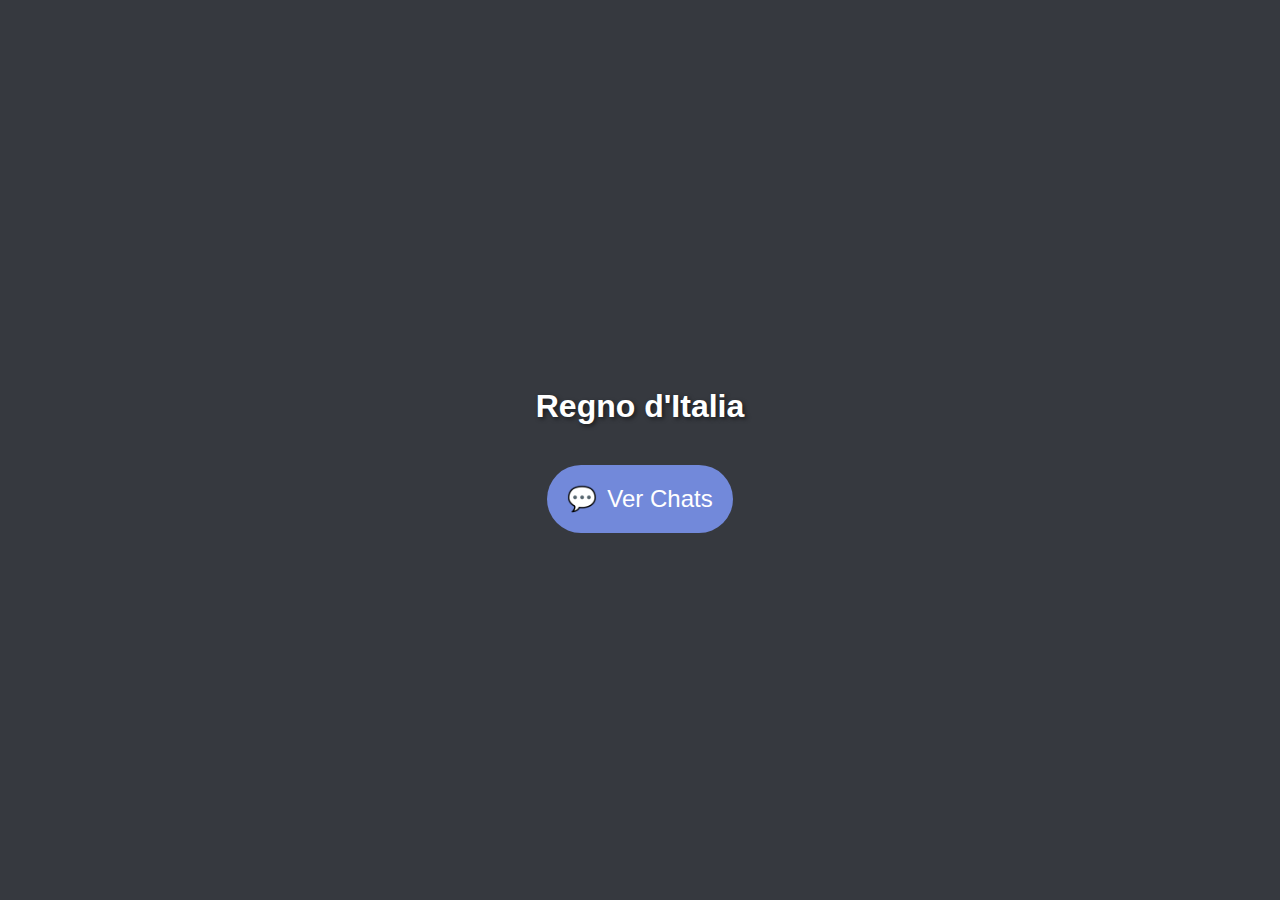
<file: index.html>
<!DOCTYPE html>
<html>
<head>
  <meta charset="UTF-8">
  <title >&#x1F1EE;&#x1F1F9; Regno d'Italia</title>
  <link rel="shortcut icon" href="itbandn.ico"/>
  <link rel="stylesheet" type="text/css" href="styles.css">
</head>
<body>
  <div class="container">
    <h1>Regno d'Italia</h1>
    <div class="button-container">
      <a href="archivos.html" class="chat-button">
        <span class="button-icon">💬</span>
        Ver Chats
      </a>
    </div>
  </div>
</body>
</html>
</file>
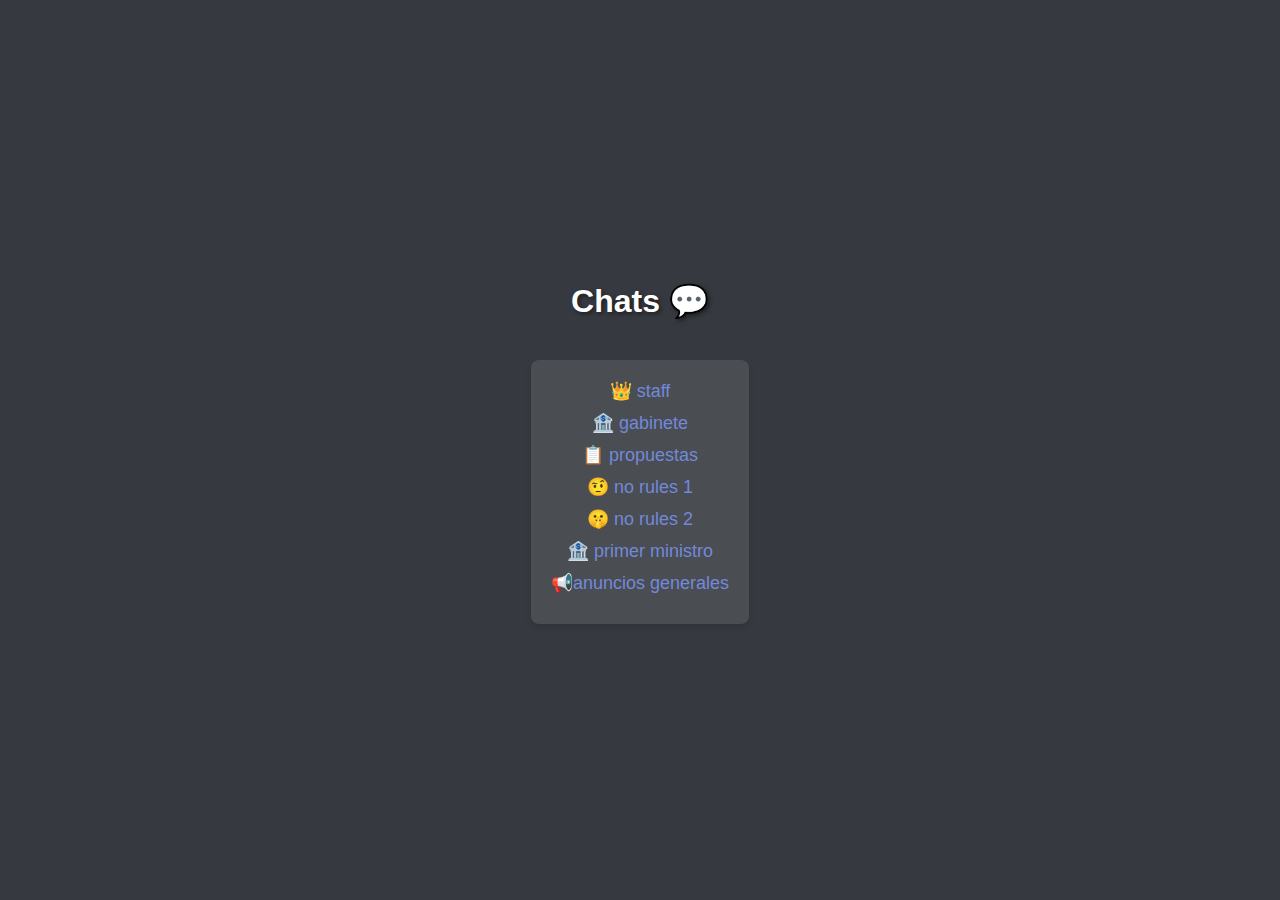
<file: archivos.html>
<!DOCTYPE html>
<html>
<head>
  <meta charset="UTF-8">
  <title>Chats</title>
  <link rel="shortcut icon" href="itbandn.ico" />
  <link rel="stylesheet" type="text/css" href="styles.css">
</head>
<body>
  <div class="container">
    <h1>Chats 💬</h1>
    <ul>
      <li><a href="staff.html">👑 staff</a></li>
      <li><a href="gabinete.html">🏦 gabinete</a></li>
      <li><a href="propuestas.html">📋 propuestas</a></li>
      <li><a href="no_rules_1.html">🤨 no rules 1</a></li>
      <li><a href="no_rules_2.html">🤫 no rules 2</a></li>
      <li><a href="primer_ministro.html">🏦 primer ministro</a></li>
      <li><a href="anuncios_generales.html">📢anuncios generales</a></li>
    </ul>
  </div>
</body>
</html>
</file>
<file: styles.css>
/* Estilos generales */
body {
  font-family: "Helvetica Neue", Arial, sans-serif;
  text-align: center;
  background-color: #36393F; /* Color de fondo similar a Discord */
  margin: 0;
  padding: 0;
}

.container {
  display: flex;
  flex-direction: column;
  justify-content: center;
  align-items: center;
  height: 100vh;
}

h1 {
  color: #FFF; /* Color del título */
  font-size: 32px; /* Tamaño de fuente del título */
  margin-bottom: 20px; /* Espacio inferior del título */
  text-shadow: 2px 2px 4px rgba(0, 0, 0, 0.5); /* Sombra del texto */
}

ul {
  list-style-type: none;
  padding: 0;
  margin-top: 20px; /* Espacio superior de la lista de archivos */
}

li {
  margin-bottom: 10px;
}

a {
  color: #7289DA; /* Color de los enlaces */
  text-decoration: none;
  font-size: 18px; /* Tamaño de fuente de los enlaces */
  transition: color 0.3s ease; /* Transición de color suave */
}

a:hover {
  color: #FFF; /* Color de los enlaces al pasar el mouse */
}

/* Estilos de fondo */
.container {
  background-color: #36393F; /* Color de fondo similar a Discord */
}

ul {
  background-color: rgba(255, 255, 255, 0.1); /* Color de fondo semitransparente */
  padding: 20px;
  border-radius: 8px;
  box-shadow: 0 4px 6px rgba(0, 0, 0, 0.1); /* Sombra del contenedor */
}

/* Estilos del botón */
.button-container {
  margin-top: 20px; /* Espacio superior del contenedor del botón */
}

.chat-button {
  display: flex;
  align-items: center;
  justify-content: center;
  padding: 20px;
  border-radius: 50px;
  background-color: #7289DA; /* Color de fondo del botón similar a Discord */
  color: #FFF; /* Color del texto del botón */
  font-size: 24px;
  text-decoration: none;
  transition: background-color 0.3s ease; /* Transición de color de fondo suave */
}

.chat-button:hover {
  background-color: #677BC4; /* Color de fondo del botón al pasar el mouse */
}

.button-icon {
  margin-right: 10px; /* Espacio derecho del icono */
}

/* Estilos de la segunda página */
.archivos h1 {
  animation-name: none; /* Elimina la animación del título */
}
</file>
